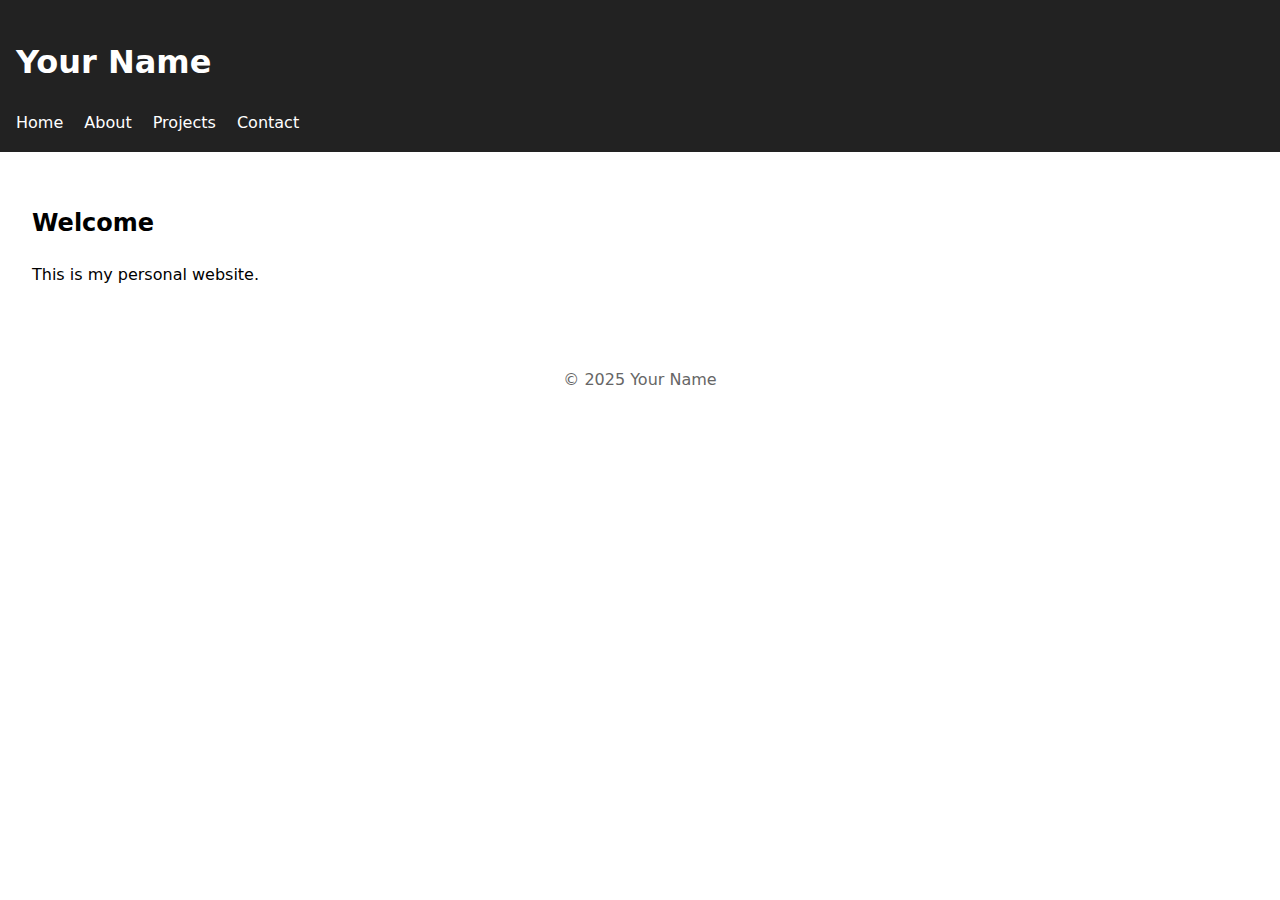
<file: Index.html>
<!DOCTYPE html>
<html lang="en">
<head>
  <meta charset="UTF-8">
  <title>Your Name</title>
  <meta name="viewport" content="width=device-width, initial-scale=1.0">
  <link rel="stylesheet" href="css/styles.css">
</head>
<body>

<header>
  <h1>Your Name</h1>
  <nav>
    <a href="index.html">Home</a>
    <a href="about.html">About</a>
    <a href="projects.html">Projects</a>
    <a href="contact.html">Contact</a>
  </nav>
</header>

<main>
  <section>
    <h2>Welcome</h2>
    <p>This is my personal website.</p>
  </section>
</main>

<footer>
  <p>© 2025 Your Name</p>
</footer>

<script src="js/main.js"></script>
</body>
</html>
</file>
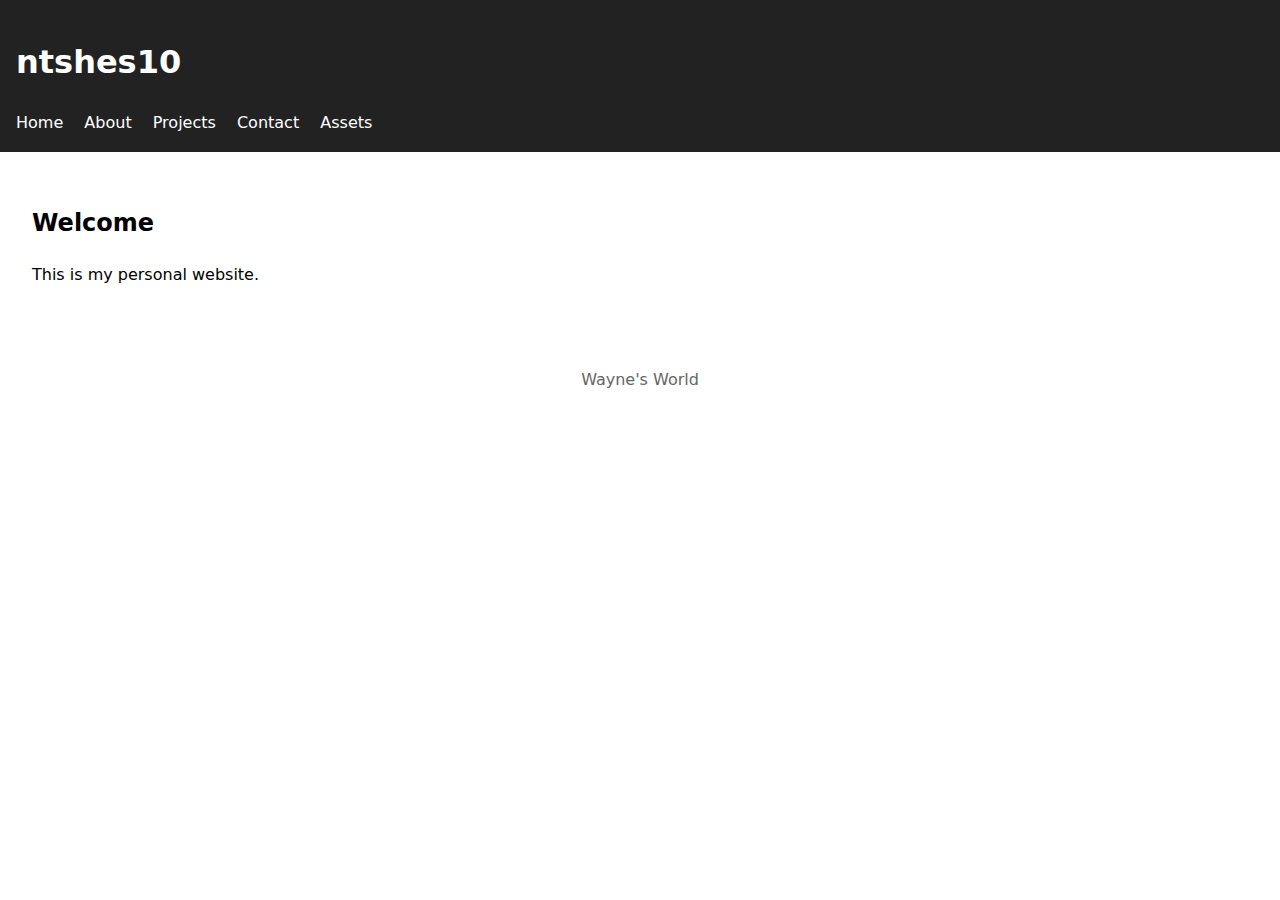
<file: index.html>
<!DOCTYPE html>
<html lang="en">
<head>
  <meta charset="UTF-8">
  <title>ntshes10 Name</title>
  <meta name="viewport" content="width=device-width, initial-scale=1.0">
  <link rel="stylesheet" href="css/styles.css">
</head>
<body>

<header>
  <h1>ntshes10</h1>
  <nav>
    <a href="index.html">Home</a>
    <a href="about.html">About</a>
    <a href="projects.html">Projects</a>
    <a href="contact.html">Contact</a>
    <a href="assets.html">Assets</a>
  </nav>
</header>

<main>
  <section>
    <h2>Welcome</h2>
    <p>This is my personal website.</p>
  </section>
</main>

<footer>
  <p>Wayne's World</p>
</footer>

<script src="js/main.js"></script>
</body>
</html>
</file>
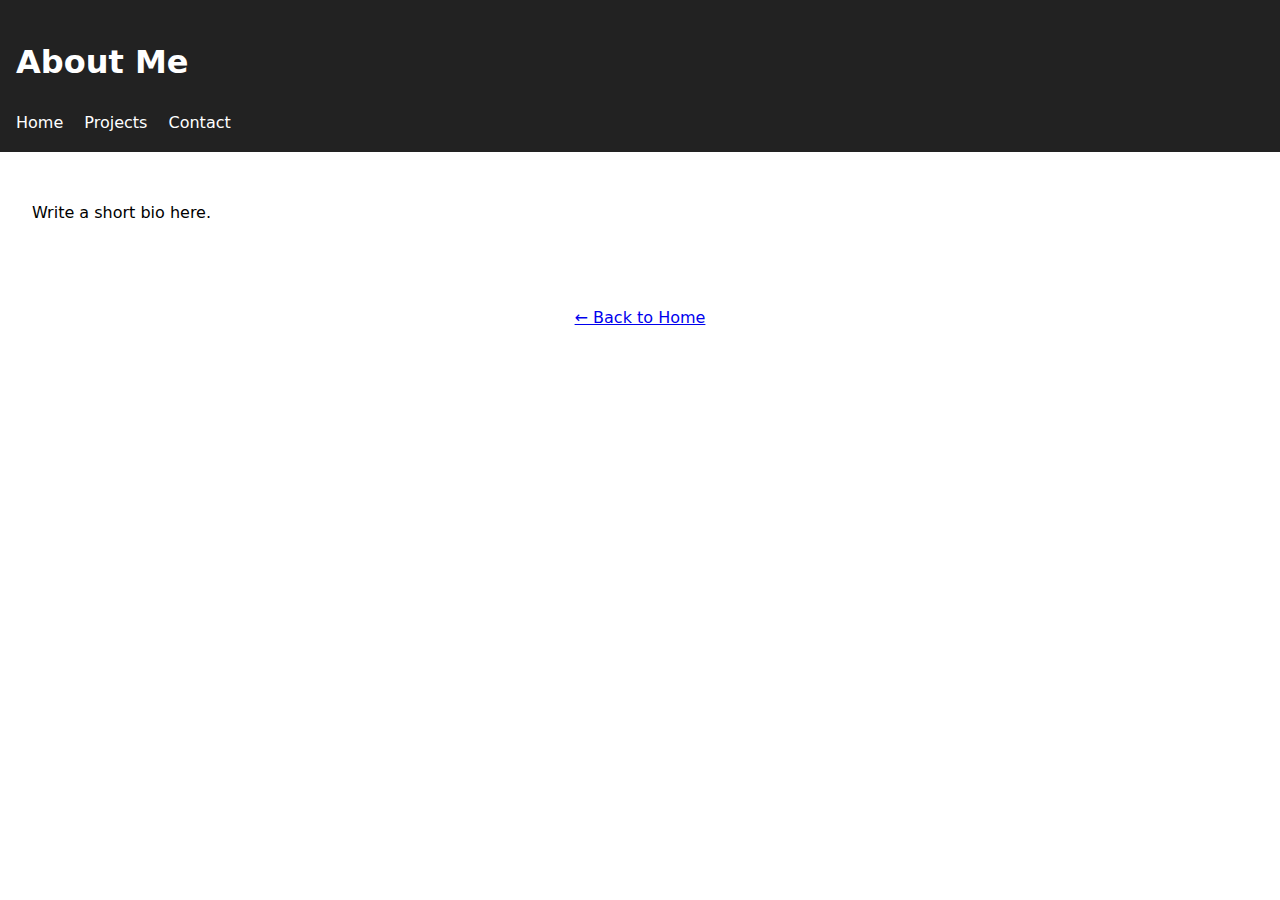
<file: about.html>
<!DOCTYPE html>
<html lang="en">
<head>
  <meta charset="UTF-8">
  <title>About – Your Name</title>
  <meta name="viewport" content="width=device-width, initial-scale=1.0">
  <link rel="stylesheet" href="css/styles.css">
</head>
<body>

<header>
  <h1>About Me</h1>
  <nav>
    <a href="index.html">Home</a>
    <a href="projects.html">Projects</a>
    <a href="contact.html">Contact</a>
  </nav>
</header>

<main>
  <p>Write a short bio here.</p>
</main>

<footer>
  <p><a href="index.html">← Back to Home</a></p>
</footer>

</body>
</html>
</file>
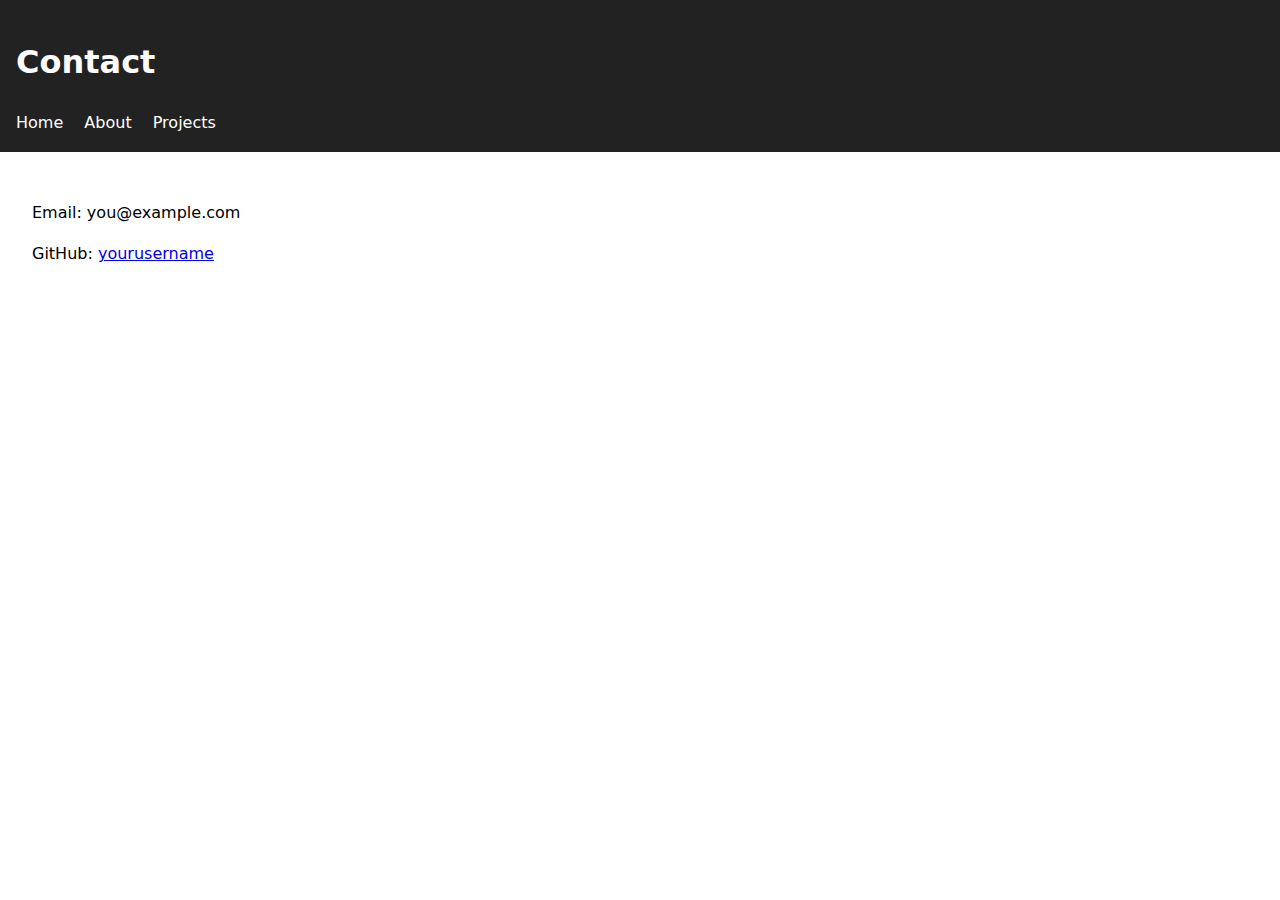
<file: contact.html>
<!DOCTYPE html>
<html lang="en">
<head>
  <meta charset="UTF-8">
  <title>Contact – Your Name</title>
  <meta name="viewport" content="width=device-width, initial-scale=1.0">
  <link rel="stylesheet" href="css/styles.css">
</head>
<body>

<header>
  <h1>Contact</h1>
  <nav>
    <a href="index.html">Home</a>
    <a href="about.html">About</a>
    <a href="projects.html">Projects</a>
  </nav>
</header>

<main>
  <p>Email: you@example.com</p>
  <p>GitHub: <a href="https://github.com/yourusername">yourusername</a></p>
</main>

</body>
</html>
</file>
<file: css/styles.css>
body {
  font-family: system-ui, sans-serif;
  margin: 0;
  line-height: 1.6;
}

header {
  background: #222;
  color: white;
  padding: 1rem;
}

nav a {
  color: white;
  margin-right: 1rem;
  text-decoration: none;
}

main {
  padding: 2rem;
}

footer {
  text-align: center;
  padding: 1rem;
  color: #666;
}
</file>
